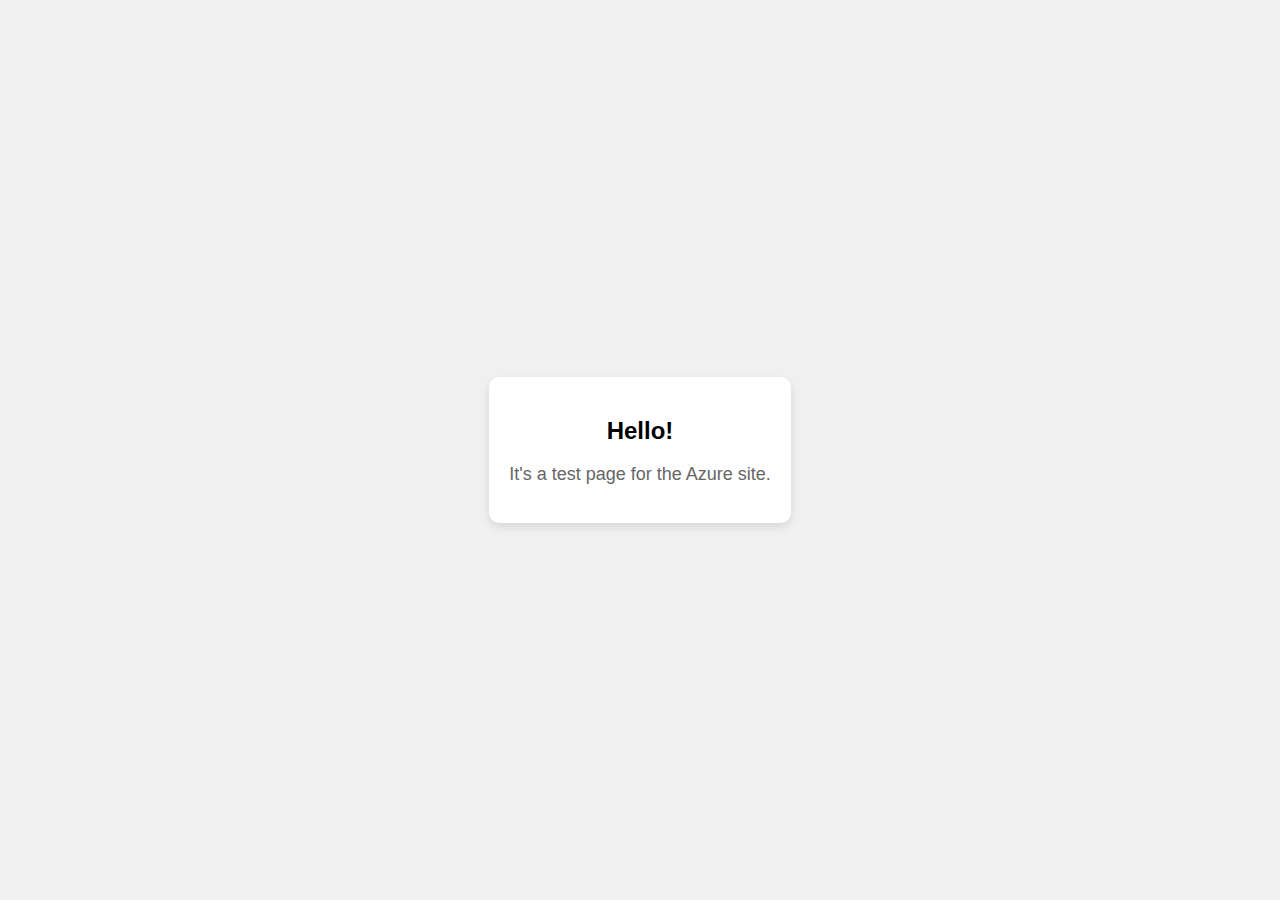
<file: templates/index.html>
<!DOCTYPE html>
<html>
<head>
    <meta charset="UTF-8">
    <meta name="viewport" content="width=device-width, initial-scale=1.0">
    <title>TEst site</title>
    <link rel="stylesheet" href="./../static/index.css">
</head>
<body>
    <div class="container">
        <h2>Hello!</h2>
        <p>It's a test page for the Azure site.</p>
    </div>
</body>
</html>
</file>
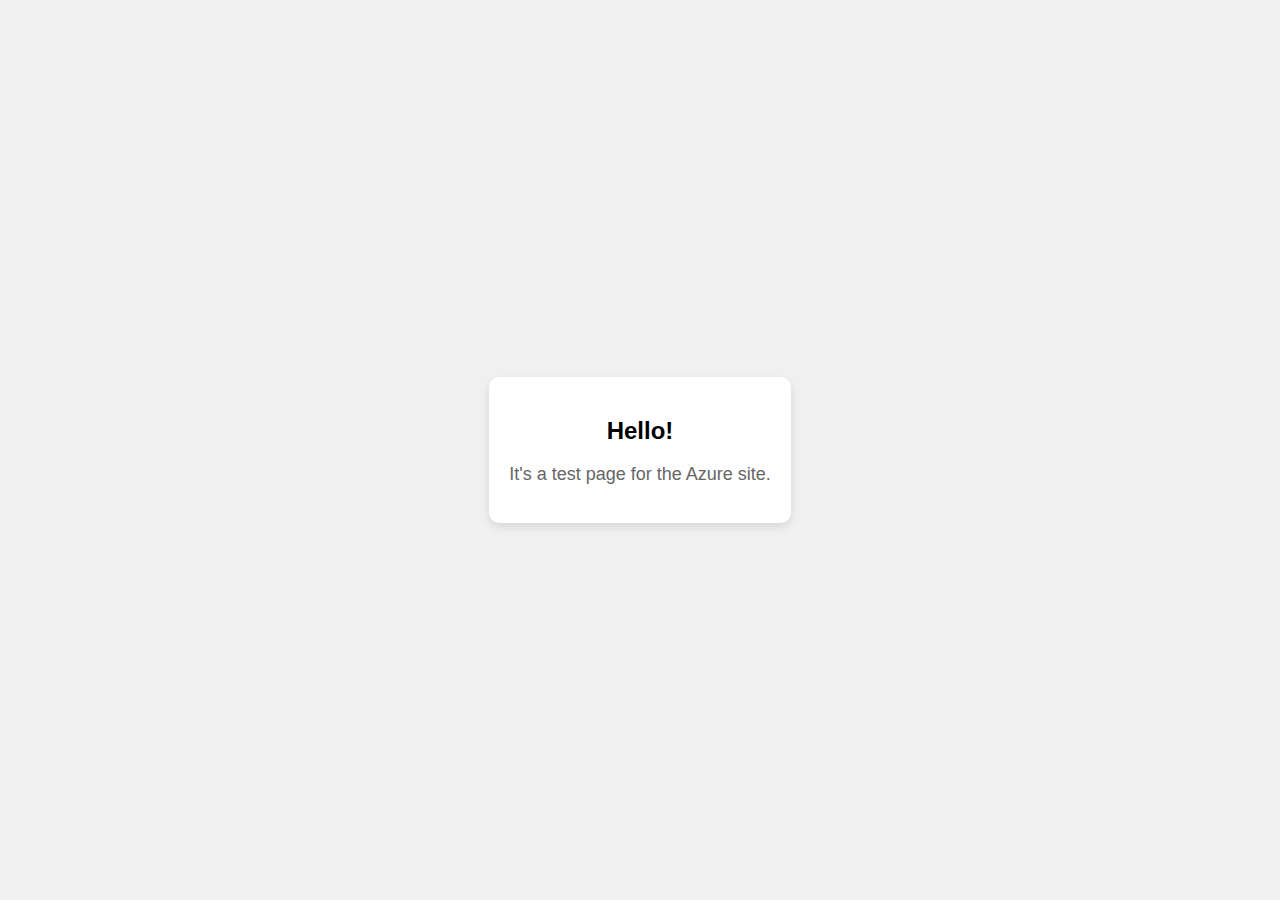
<file: test.html>
<!DOCTYPE html>
<html>
<head>
    <meta charset="UTF-8">
    <meta name="viewport" content="width=device-width, initial-scale=1.0">
    <title>TEst site</title>
    <link rel="stylesheet" href="test.css">
</head>
<body>
    <div class="container">
        <h2>Hello!</h2>
        <p>It's a test page for the Azure site.</p>
    </div>
</body>
</html>
</file>
<file: static/index.css>
body {
    font-family: Arial, sans-serif;
    display: flex;
    justify-content: center;
    align-items: center;
    height: 100vh;
    margin: 0;
    background-color: #f0f0f0;
}
.container {
    text-align: center;
    padding: 20px;
    background-color: #fff;
    border-radius: 10px;
    box-shadow: 0 4px 8px rgba(0, 0, 0, 0.1);
}
h1 {
    color: #333;
}
p {
    color: #666;
    font-size: 18px;
}
</file>
<file: test.css>
body {
    font-family: Arial, sans-serif;
    display: flex;
    justify-content: center;
    align-items: center;
    height: 100vh;
    margin: 0;
    background-color: #f0f0f0;
}
.container {
    text-align: center;
    padding: 20px;
    background-color: #fff;
    border-radius: 10px;
    box-shadow: 0 4px 8px rgba(0, 0, 0, 0.1);
}
h1 {
    color: #333;
}
p {
    color: #666;
    font-size: 18px;
}
</file>
